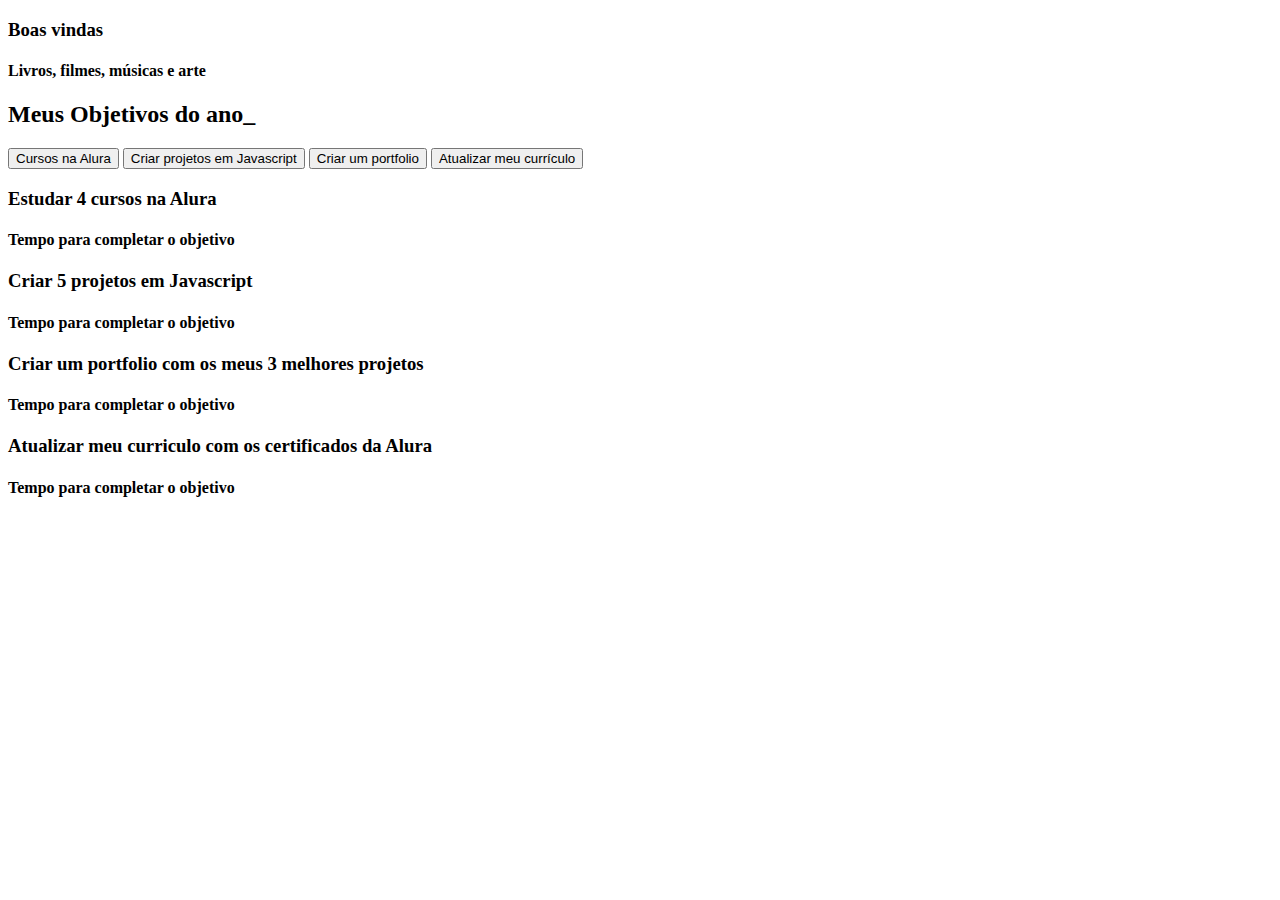
<file: index.html>
<!DOCTYPE html>
<html lang="pt-br">
<head>
    <meta charset="UTF-8">
    <meta name="viewport" content="width=device-width, initial-scale=1.0">
    <title>Document</title>
</head>
<body>
<div class="aba-conteudo">
    <h3 class="aba-conteudo-titulo-principal">Boas vindas</h3>
    <h4 class="aba-conteudo-titulo-secundario">Livros, filmes, músicas e arte</h4>
  </div>
  <!DOCTYPE html>
<html lang="pt-br">
<head>
    <meta charset="UTF-8">
    <meta name="viewport" content="width=device-width, initial-scale=1.0">
    <title>Meus objetivos do ano</title>
    <link rel="stylesheet" href="style.css">
</head>
<body>
    <section class="conteudo-principal">
        <h2 class="titulo-principal">Meus Objetivos do ano<span>_</span></h2>
        <div class="conteudo">
        <div class="botoes">
            <button class="botao ativo">Cursos na Alura</button>
            <button class="botao">Criar projetos em Javascript</button>
            <button class="botao">Criar um portfolio</button>
            <button class="botao">Atualizar meu currículo</button>
        </div>
        <div class="abas-textos">
            <div class="aba-conteudo ativo">
                <h3 class="aba-conteudo-titulo-principal">Estudar 4 cursos na Alura</h3>
                <h4 class="aba-conteudo-titulo-secundario">Tempo para completar o objetivo</h4>
                <div class="contador"></div>
            </div>
            <div class="aba-conteudo">
                <h3 class="aba-conteudo-titulo-principal">Criar 5 projetos em Javascript</h3>
                <h4 class="aba-conteudo-titulo-secundario">Tempo para completar o objetivo</h4>
                <div class="contador"></div>
            </div>
            <div class="aba-conteudo">
                <h3 class="aba-conteudo-titulo-principal">Criar um portfolio com os meus 3 melhores projetos</h3>
                <h4 class="aba-conteudo-titulo-secundario">Tempo para completar o objetivo</h4>
                <div class="contador"></div>
            </div>
            <div class="aba-conteudo">
                <h3 class="aba-conteudo-titulo-principal">Atualizar meu curriculo com os certificados da Alura</h3>
                <h4 class="aba-conteudo-titulo-secundario">Tempo para completar o objetivo</h4>
                <div class="contador"></div>
            </div>
        </div>
    </div>
    </section>
    <script src="main.js"></script>
</body>
</html>
</file>
<file: style.css>
for (let i = 0; i < botoes.length; i++) {
    botoes[i].onclick = function () {

        for (let j = 0; j < botoes.length; j++) {
            botoes[j].classList.remove("ativo");
            textos[j].classList.remove("ativo");
        }

        botoes[i].classList.add("ativo");
        textos[i].classList.add("ativo");
    }
}<!DOCTYPE html>
<html lang="pt-br">
<head>
    <meta charset="UTF-8">
    <meta name="viewport" content="width=device-width, initial-scale=1.0">
    <title>Meus objetivos do ano</title>
    <link rel="stylesheet" href="style.css">
</head>
<body>
    <section class="conteudo-principal">
        <h2 class="titulo-principal">Meus Objetivos do ano<span>_</span></h2>
        <div class="conteudo">
        <div class="botoes">
            <button class="botao ativo">Cursos na Alura</button>
            <button class="botao">Criar projetos em Javascript</button>
            <button class="botao">Criar um portfolio</button>
            <button class="botao">Atualizar meu currículo</button>
        </div>
        <div class="abas-textos">
            <div class="aba-conteudo ativo">
                <h3 class="aba-conteudo-titulo-principal">Estudar 4 cursos na Alura</h3>
                <h4 class="aba-conteudo-titulo-secundario">Tempo para completar o objetivo</h4>
                <div class="contador"></div>
            </div>
            <div class="aba-conteudo">
                <h3 class="aba-conteudo-titulo-principal">Criar 5 projetos em Javascript</h3>
                <h4 class="aba-conteudo-titulo-secundario">Tempo para completar o objetivo</h4>
                <div class="contador"></div>
            </div>
            <div class="aba-conteudo">
                <h3 class="aba-conteudo-titulo-principal">Criar um portfolio com os meus 3 melhores projetos</h3>
                <h4 class="aba-conteudo-titulo-secundario">Tempo para completar o objetivo</h4>
                <div class="contador"></div>
            </div>
            <div class="aba-conteudo">
                <h3 class="aba-conteudo-titulo-principal">Atualizar meu curriculo com os certificados da Alura</h3>
                <h4 class="aba-conteudo-titulo-secundario">Tempo para completar o objetivo</h4>
                <div class="contador"></div>
            </div>
        </div>
    </div>
    </section>
    <script src="main.js"></script>
</body>
</html>
</html>const botoes = document.querySelectorAll(".botao");
const textos = document.querySelectorAll(".aba-conteudo");

for (let i = 0; i < botoes.length; i++) {
    botoes[i].onclick = function () {

        for (let j = 0; j < botoes.length; j++) {
            botoes[j].classList.remove("ativo");
            textos[j].classList.remove("ativo");
        }

        botoes[i].classList.add("ativo");
        textos[i].classList.add("ativo");
    }
}

const contadores = document.querySelectorAll(".contador");
const tempoObjetivo1 = new Date("2023-10-05T00:00:00");
let tempoAtual = new Date();

contadores[0].textContent = tempoObjetivo1 - tempoAtual;
</file>
